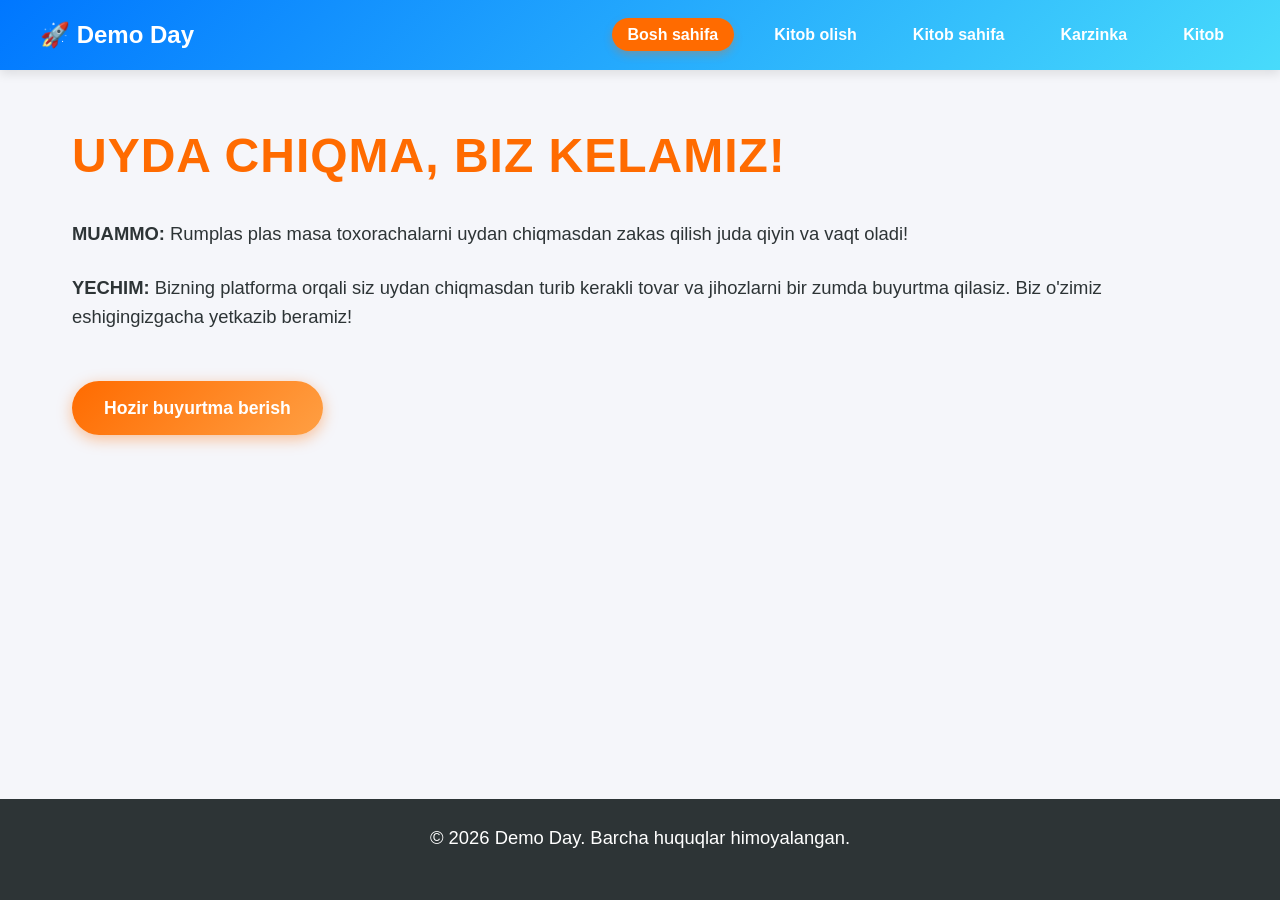
<file: index.html>
<!DOCTYPE html>
<html lang="uz">
<head>
    <meta charset="UTF-8">
    <meta name="viewport" content="width=device-width, initial-scale=1.0">
    <title>Bosh sahifa - Smart Zakaz</title>
    <link rel="stylesheet" href="style.css">
</head>
<body>
    <header>
        <nav>
            <a href="index.html" class="logo">🚀 Demo Day</a>
            <ul class="nav-links">
                <li><a href="index.html" class="active">Bosh sahifa</a></li>
                <li><a href="olish.html">Kitob olish</a></li>
                <li><a href="sahifa.html">Kitob sahifa</a></li>
                <li><a href="karzinka.html">Karzinka</a></li>
                <li><a href="kitob.html">Kitob</a></li>
            </ul>
        </nav>
    </header>

    <main class="fade-in">
        <h1>Uyda chiqma, biz kelamiz!</h1>
        <p><strong>MUAMMO:</strong> Rumplas plas masa toxorachalarni uydan chiqmasdan zakas qilish juda qiyin va vaqt oladi!</p>
        <p><strong>YECHIM:</strong> Bizning platforma orqali siz uydan chiqmasdan turib kerakli tovar va jihozlarni bir zumda buyurtma qilasiz. Biz o'zimiz eshigingizgacha yetkazib beramiz!</p>
        <br>
        <a href="olish.html" class="btn">Hozir buyurtma berish</a>
    </main>

    <footer>
        <p>&copy; 2026 Demo Day. Barcha huquqlar himoyalangan.</p>
    </footer>
</body>
</html>
</file>
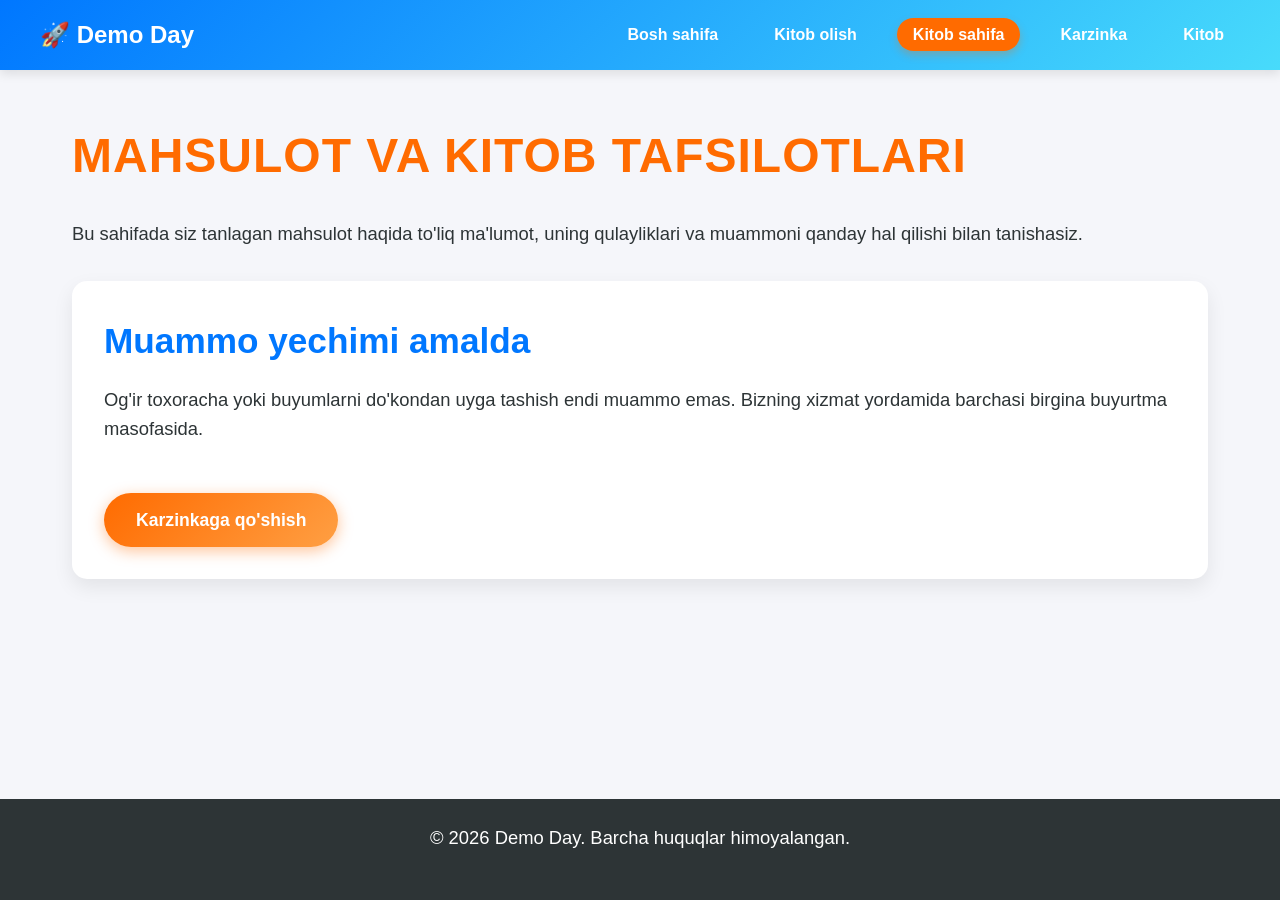
<file: sahifa.html>
<!DOCTYPE html>
<html lang="uz">
<head>
    <meta charset="UTF-8">
    <meta name="viewport" content="width=device-width, initial-scale=1.0">
    <title>Kitob sahifa - Smart Zakaz</title>
    <link rel="stylesheet" href="style.css">
</head>
<body>
    <header>
        <nav>
            <a href="index.html" class="logo">🚀 Demo Day</a>
            <ul class="nav-links">
                <li><a href="index.html">Bosh sahifa</a></li>
                <li><a href="olish.html">Kitob olish</a></li>
                <li><a href="sahifa.html" class="active">Kitob sahifa</a></li>
                <li><a href="karzinka.html">Karzinka</a></li>
                <li><a href="kitob.html">Kitob</a></li>
            </ul>
        </nav>
    </header>

    <main class="fade-in">
        <h1>Mahsulot va Kitob Tafsilotlari</h1>
        <p>Bu sahifada siz tanlagan mahsulot haqida to'liq ma'lumot, uning qulayliklari va muammoni qanday hal qilishi bilan tanishasiz.</p>
        
        <div style="background: white; padding: 2rem; border-radius: 15px; box-shadow: 0 8px 20px rgba(0,0,0,0.08); margin-top: 2rem;">
            <h2>Muammo yechimi amalda</h2>
            <p>Og'ir toxoracha yoki buyumlarni do'kondan uyga tashish endi muammo emas. Bizning xizmat yordamida barchasi birgina buyurtma masofasida.</p>
            <br>
            <a href="karzinka.html" class="btn">Karzinkaga qo'shish</a>
        </div>
    </main>

    <footer>
        <p>&copy; 2026 Demo Day. Barcha huquqlar himoyalangan.</p>
    </footer>
</body>
</html>
</file>
<file: style.css>
/* --- Umumiy uslublar va o'zgaruvchilar --- */
:root {
    --primary-orange: #ff6b00;
    --secondary-orange: #ff9f43;
    --primary-blue: #0077ff;
    --secondary-blue: #48dbfb;
    --dark-color: #2d3436;
    --light-color: #f5f6fa;
    --white: #ffffff;
    --transition: all 0.3s ease;
}

* {
    margin: 0;
    padding: 0;
    box-sizing: border-box;
}

body {
    font-family: 'Segoe UI', Tahoma, Geneva, Verdana, sans-serif;
    background-color: var(--light-color);
    color: var(--dark-color);
    line-height: 1.6;
    display: flex;
    flex-direction: column;
    min-height: 100vh;
}

/* --- Animatsiyalar --- */
@keyframes fadeIn {
    from {
        opacity: 0;
        transform: translateY(20px);
    }
    to {
        opacity: 1;
        transform: translateY(0);
    }
}

.fade-in {
    animation: fadeIn 0.8s ease forwards;
}

/* --- Header va Navigatsiya --- */
header {
    background: linear-gradient(135deg, var(--primary-blue), var(--secondary-blue));
    padding: 1rem 2rem;
    box-shadow: 0 4px 10px rgba(0,0,0,0.1);
    position: sticky;
    top: 0;
    z-index: 1000;
}

nav {
    display: flex;
    justify-content: space-between;
    align-items: center;
    max-width: 1200px;
    margin: 0 auto;
}

.logo {
    color: var(--white);
    font-size: 1.5rem;
    font-weight: bold;
    text-decoration: none;
    transition: var(--transition);
}

.logo:hover {
    color: var(--secondary-orange);
}

.nav-links {
    list-style: none;
    display: flex;
    gap: 1.5rem;
}

.nav-links a {
    color: var(--white);
    text-decoration: none;
    font-weight: 600;
    padding: 0.5rem 1rem;
    border-radius: 20px;
    transition: var(--transition);
}

.nav-links a:hover, .nav-links a.active {
    background-color: var(--primary-orange);
    transform: translateY(-2px);
    box-shadow: 0 4px 8px rgba(255, 107, 0, 0.3);
}

/* --- Asosiy qism (Main) --- */
main {
    flex: 1;
    max-width: 1200px;
    margin: 0 auto;
    padding: 3rem 2rem;
    width: 100%;
}

h1 {
    font-size: 3rem;
    color: var(--primary-orange);
    margin-bottom: 1.5rem;
    text-transform: uppercase;
    letter-spacing: 1px;
}

h2 {
    font-size: 2.2rem;
    color: var(--primary-blue);
    margin-bottom: 1rem;
}

p {
    font-size: 1.15rem;
    margin-bottom: 1.5rem;
}

/* --- Tugmalar va Kartochkalar --- */
.btn {
    display: inline-block;
    background: linear-gradient(135deg, var(--primary-orange), var(--secondary-orange));
    color: var(--white);
    padding: 0.8rem 2rem;
    font-size: 1.1rem;
    font-weight: bold;
    text-decoration: none;
    border-radius: 30px;
    box-shadow: 0 4px 15px rgba(255, 107, 0, 0.4);
    transition: var(--transition);
    border: none;
    cursor: pointer;
}

.btn:hover {
    transform: translateY(-3px) scale(1.05);
    box-shadow: 0 6px 20px rgba(255, 107, 0, 0.6);
}

.grid-container {
    display: grid;
    grid-template-columns: repeat(auto-fit, minmax(280px, 1fr));
    gap: 2rem;
    margin-top: 2rem;
}

.card {
    background: var(--white);
    border-radius: 15px;
    overflow: hidden;
    box-shadow: 0 8px 20px rgba(0,0,0,0.08);
    transition: var(--transition);
}

.card:hover {
    transform: translateY(-8px);
    box-shadow: 0 12px 25px rgba(0,0,0,0.15);
}

.card img {
    width: 100%;
    height: 220px;
    object-fit: cover;
}

.card-content {
    padding: 1.5rem;
}

.card-content h3 {
    color: var(--primary-blue);
    margin-bottom: 0.5rem;
}

/* --- Footer --- */
footer {
    background-color: var(--dark-color);
    color: var(--white);
    text-align: center;
    padding: 1.5rem;
    margin-top: auto;
    font-weight: 500;
}

/* --- Responsive dizayn --- */
@media (max-width: 768px) {
    nav {
        flex-direction: column;
        gap: 1rem;
    }
    .nav-links {
        flex-wrap: wrap;
        justify-content: center;
        gap: 0.8rem;
    }
    h1 {
        font-size: 2.2rem;
    }
}
</file>
